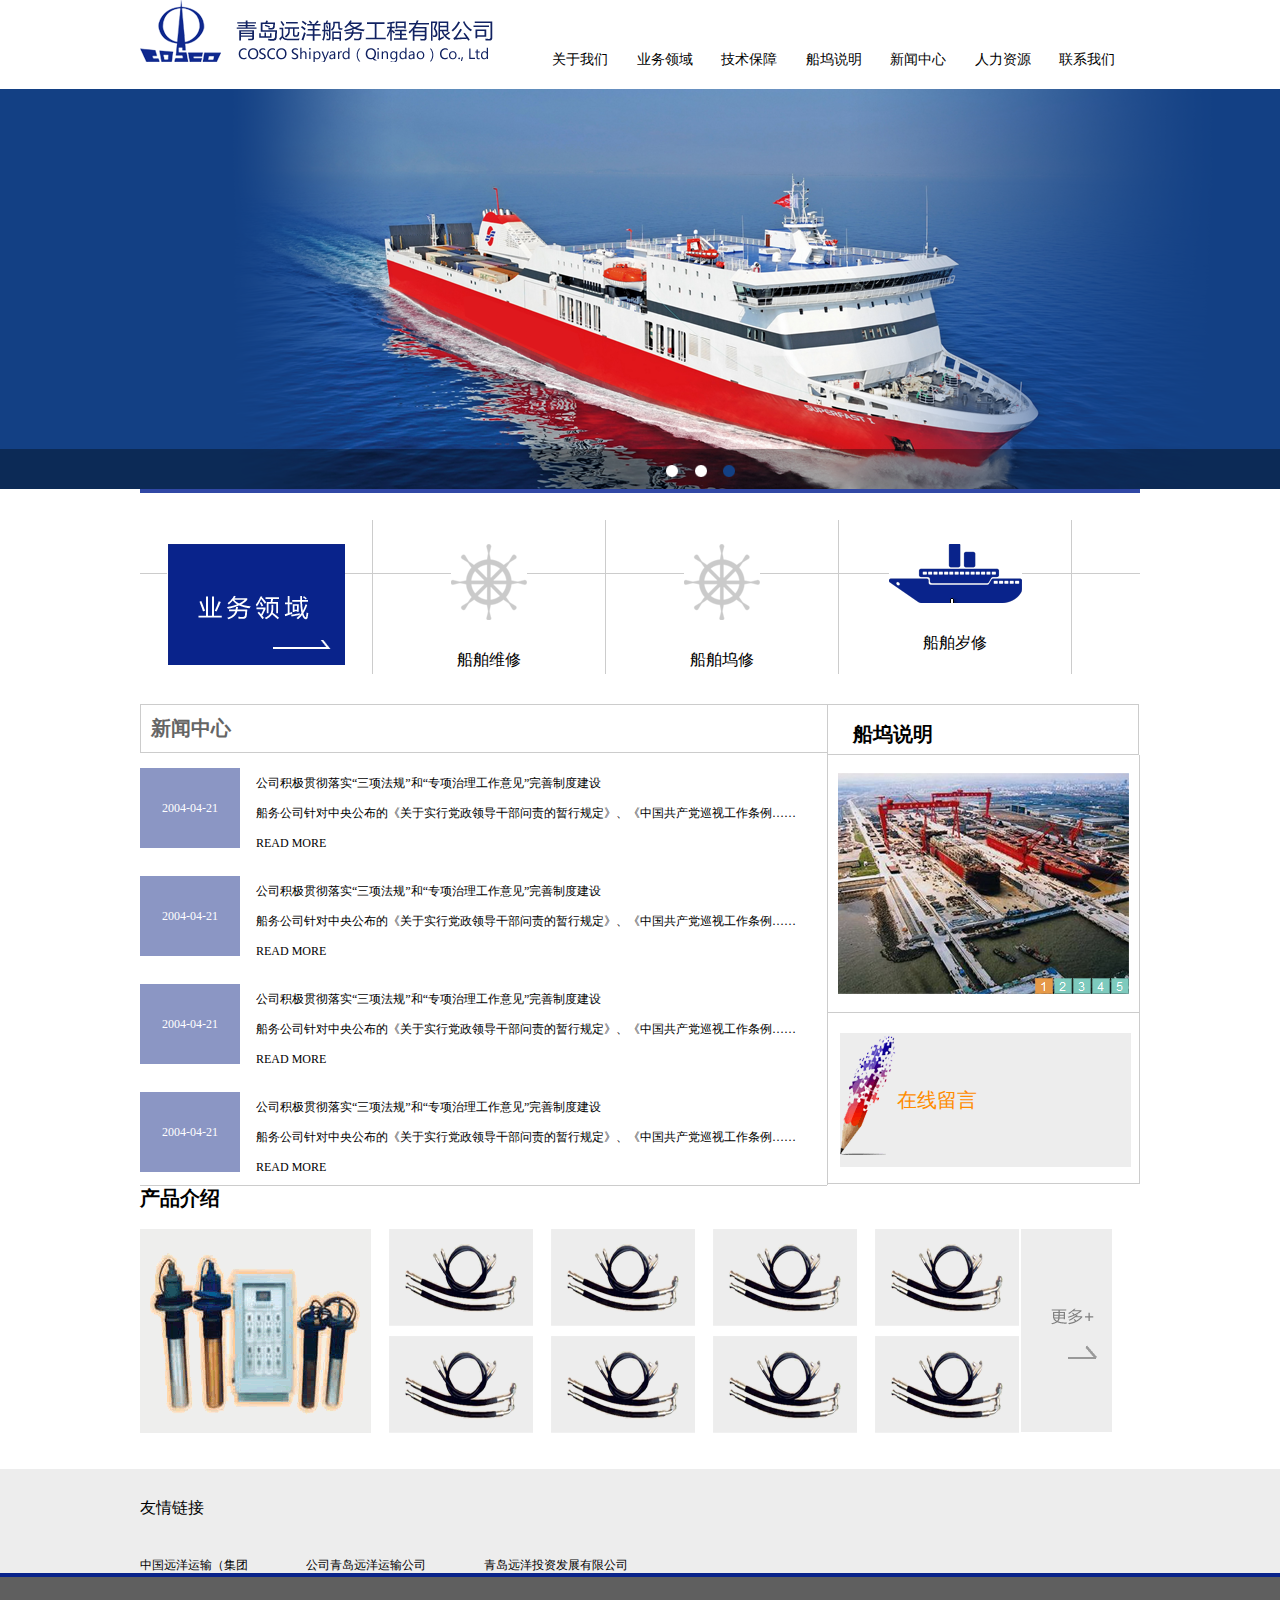
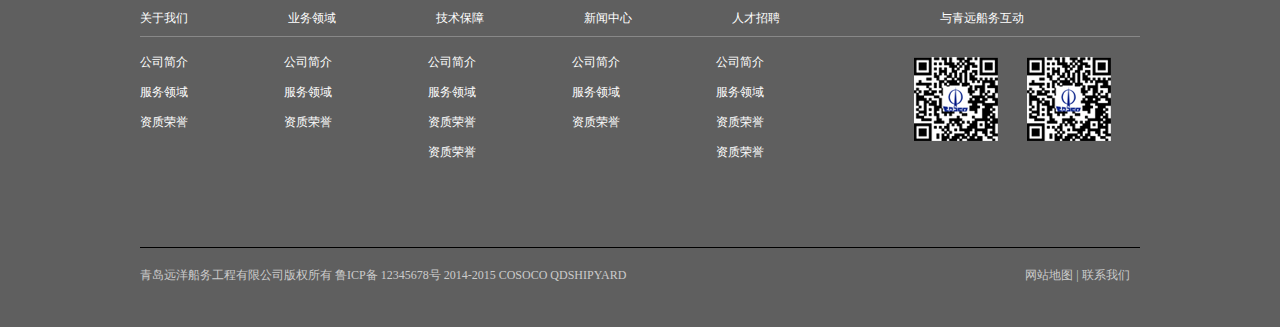
<file: index.html>
<!DOCTYPE html>
<html lang="en">
    <head>
        <meta charset="utf-8">
    </head>
    <link rel="stylesheet" href="css/gonggong.css">
    <link rel="stylesheet" href="css/style.css">
    <link rel="stylesheet" href="css/jsbz.css">
        <link rel="stylesheet" href="css/lxwm.css">
        <link rel="stylesheet" href="css/css.css">
        <link rel="stylesheet" type="text/css" href="css/rlzy.css">
    <body>                                
    	<div class="header clearfix gwidth">
    		<h1 class="fl"><a href=""><img src="imges/logo.png" alt=""></a></h1>
    		<p class="fr">
    			<a href="guanyu.html">关于我们 </a>
                <a href="xw.html">业务领域 </a>
                <a href="jsbz.html">技术保障 </a>
                <a href="chuanbo.html" >船坞说明 </a>
                <a href="xinwenzhongxin.html">新闻中心 </a>
                <a href="rlzy.html">人力资源 </a>
                <a href="lxwm.html">联系我们 </a>
    		</p>
    		
    	</div>
    	<div class="banner">
    		<img src="imges/banner.png" alt="">
    	</div>
    	<div class="connet gwidth">
    		<div class="top">
    			<ul class="clearfix">
    				<li class="fl"> <img src="imges/imga.gif"  alt=""></li>
    				<li class="fl"> <img src="imges/chuanbo.png" alt=""><p>船舶维修</p></li>
    				<li class="fl"> <img src="imges/chuanbo.png" alt=""><p>船舶坞修</p> </li>
    				<li class="fl"> <img src="imges/chuan.png" alt=""><p>船舶岁修</p></li>
    			</ul>
    		</div>
    		<div class="center clearfix">
    			<div class="left clearfix">
    			  <div class="lt clearfix">
    				<h4><a href="#">新闻中心</a></h4>
    				<p>更多</p>
    				</div>
    				<ul class="clearfix">
    					<li class="clearfix">
    						<span>2004-04-21</span>
    						<p><a href="#">公司积极贯彻落实“三项法规”和“专项治理工作意见”完善制度建设</a></p>
    						<p><a href="#">船务公司针对中央公布的《关于实行党政领导干部问责的暂行规定》、《中国共产党巡视工作条例……
</a></p>
    						<p><a href="#">READ MORE</a></p>
    					</li>
    					<li  class="clearfix">
    						<span>2004-04-21</span>
    						<p><a href="#">公司积极贯彻落实“三项法规”和“专项治理工作意见”完善制度建设</a></p>
    						<p><a href="#">船务公司针对中央公布的《关于实行党政领导干部问责的暂行规定》、《中国共产党巡视工作条例……
</a></p>
    						<p><a href="#">READ MORE</a></p>
    					</li>
    					<li  class="clearfix">
    						<span>2004-04-21</span>
    						<p><a href="#">公司积极贯彻落实“三项法规”和“专项治理工作意见”完善制度建设</a></p>
    						<p><a href="#">船务公司针对中央公布的《关于实行党政领导干部问责的暂行规定》、《中国共产党巡视工作条例……
</a></p>
    						<p><a href="#">READ MORE</a></p>
    					</li>
    					<li  class="clearfix l2">
    						<span>2004-04-21</span>
    						<p><a href="#">公司积极贯彻落实“三项法规”和“专项治理工作意见”完善制度建设</a></p>
    						<p><a href="#">船务公司针对中央公布的《关于实行党政领导干部问责的暂行规定》、《中国共产党巡视工作条例……
</a></p>
    						<p><a href="#">READ MORE</a></p>
    					</li>
    				</ul>
    			</div>
    			<div class="right1">
    				<h6>船坞说明</h6>
    				<p class="p1"><img src="imges/img.png" alt=""></p>
    				<div class="r1">
    					<div class="rr clearfix">
    					<p class="p3">在线留言</p>
    					<img src="imges/imgba.gif"alt="">
    					<p class="p2">Feedback</p>
    				</div>
    				</div>
    				
    			</div>
    		<div class="bottom clearfix">
    			<h5>产品介绍</h5>
    			<div class="img clearfix">
    				<img src="imges/img52.gif" alt="" class="aaa">
    				<div class="div clearfix">
    				<img src="imges/img3.png" class="bbb">
    				<img src="imges/img3.png" class="bbb">
    				<img src="imges/img3.png" class="bbb">
    				<img src="imges/img3.png" class="bbb">
    				<img src="imges/img3.png" class="bbb">
    				<img src="imges/img3.png" class="bbb">
    				<img src="imges/img3.png" class="bbb">
    				<img src="imges/img3.png" class="bbb">
    				</div>
    				<img src="imges/img4.gif"  alt="" class="a2">

    			</div>
    		</div>
    	</div>
    	</div>
    	<div class="cotb">
			<div class="cotb1 gwidth">
				<p><a href="#">友情链接</a></p>
			<span>中国远洋运输（集团</span>
				<span>公司青岛远洋运输公司</span>                  
				<span>青岛远洋投资发展有限公司</span>
			</div>
				
			</div>
    	<div class="footer ">
    		<div class="gwidth">
		<div class="nav1">
		<a href="#">关于我们</a>
		<a href="#">业务领域</a>
		<a href="#">技术保障</a>
		<a href="#">新闻中心</a>
		<a href="#">人才招聘</a>
		<a href="#">　　　　　与青远船务互动</a>

</div>
		<div class="bottom">
		<ul>
			<li>公司简介</li>
			<li>服务领域</li>
			<li>资质荣誉</li>
		</ul>
		<ul>
			<li>公司简介</li>
			<li>服务领域</li>
			<li>资质荣誉</li>
		</ul>
		<ul>
			<li>公司简介</li>
			<li>服务领域</li>
			<li>资质荣誉</li>
			<li>资质荣誉</li>

		</ul>
		<ul>
			<li>公司简介</li>
			<li>服务领域</li>
			<li>资质荣誉</li>
		</ul>
				<ul class="list">
					<li>公司简介</li>
					<li>服务领域</li>
					<li>资质荣誉</li>
					<li>资质荣誉</li>
		</ul>
		<img src="imges/erweima.png" alt="">
		<img src="imges/erweima.png" alt="">

</div>
		<h5>青岛远洋船务工程有限公司版权所有    鲁ICP备 12345678号    2014-2015 COSOCO QDSHIPYARD    　　　　　　　　　　　　　　　　　　　　　　　　　　　　　　　　　网站地图  |  联系我们</h5>
	</div>



    	</div>
    </body>
</html>
</file>
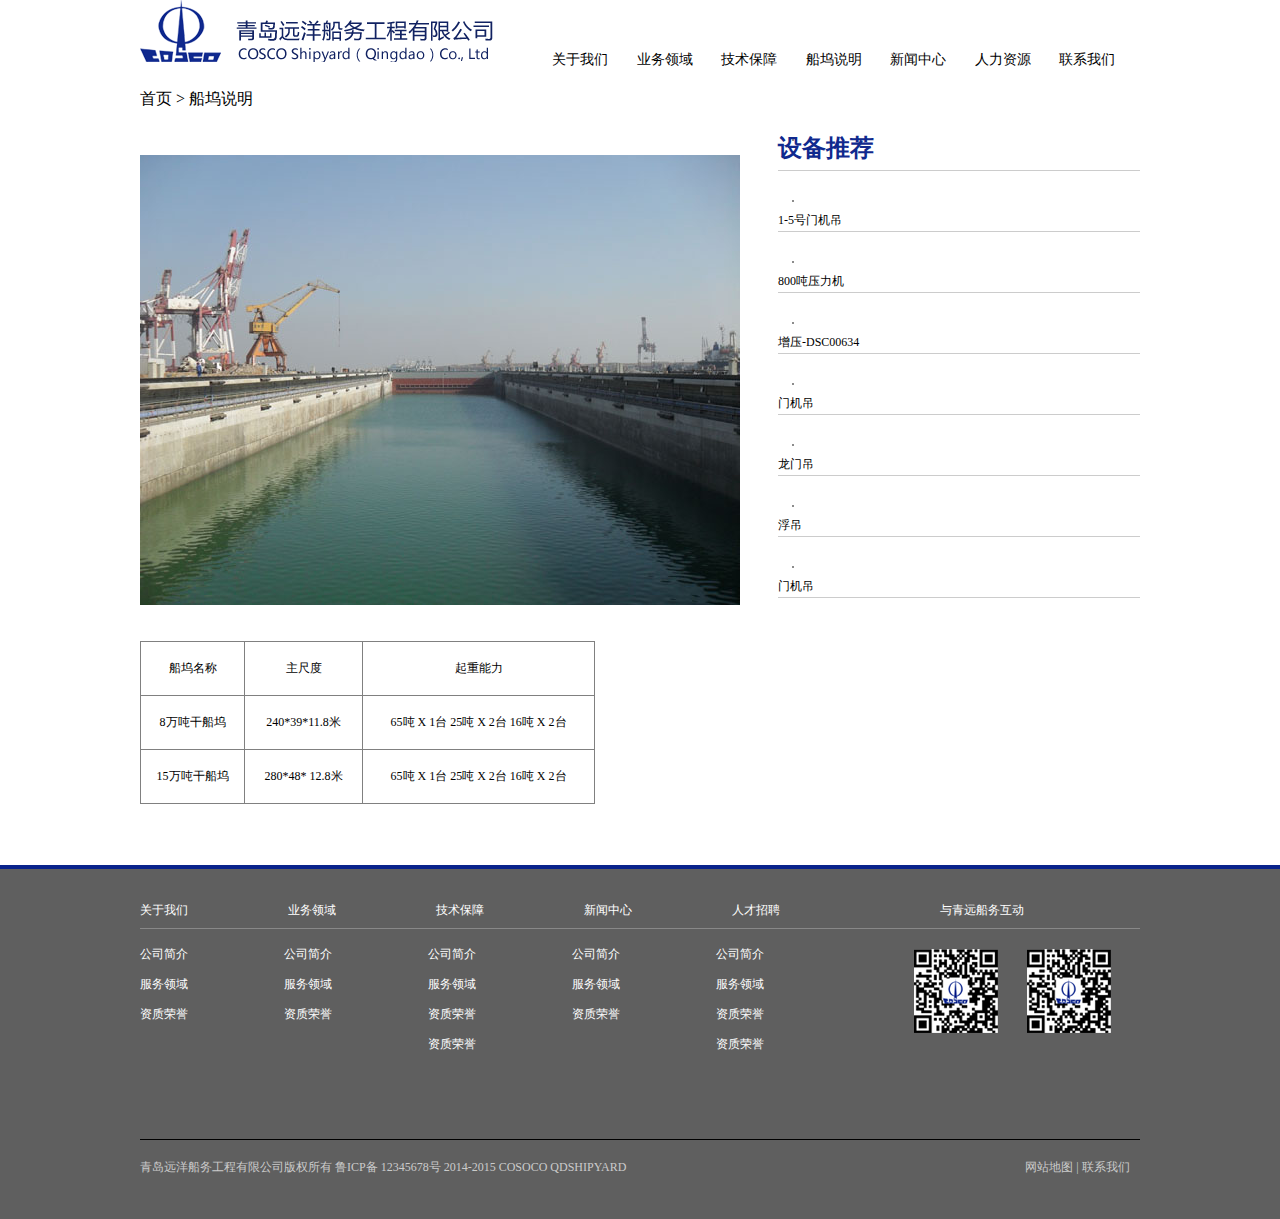
<file: chuanbo.html>
<!DOCTYPE html>
<html lang="en">
    <head>
        <meta charset="utf-8">
        <link rel="stylesheet" href="css/gonggong.css">
        <link rel="stylesheet" href="css/style2.css">
        <link rel="stylesheet" href="css/jsbz.css">
        <link rel="stylesheet" href="css/lxwm.css">
        <link rel="stylesheet" href="css/css.css">
        <link rel="stylesheet" type="text/css" href="css/rlzy.css">
    </head>
    <body>
    <div class="header clearfix gwidth">
    		<h1 class="fl"><a href=""><img src="imges/logo.png" alt=""></a></h1>
    		<p class="fr">
    			<a href="guanyu.html">关于我们 </a>
    		    <a href="xw.html">业务领域 </a>
    		    <a href="jsbz.html">技术保障 </a>
    			<a href="#" charset="a1">船坞说明 </a>
    			<a href="xinwenzhongxin.html">新闻中心 </a>
    			<a href="rlzy.html">人力资源 </a>
    			<a href="lxwm.html">联系我们 </a>
    		</p>
    	</div>
    		<div class="dqx gwidth">
    			首页 &gt 船坞说明
    		</div>
    		<div class="connet gwidth clearfix">
    			<div class="left">
    				<img src="imges/imgb.png"alt="">
    				<table width="455px" border="1px solid #ccc;" cellspacing="0">
  <tr>
    <td width="138" height="53" align="center" valign="middle"> 船坞名称 </td>
    <td width="138" align="center" valign="middle">主尺度 </td>
    <td width="315" align="center">起重能力</td>
  </tr>
  <tr>
    <td width="138" height="53" align="center" valign="middle">8万吨干船坞 </td>
    <td width="138" height="53" align="center" valign="middle"> 240*39*11.8米</td>
    <td width="138" height="53" align="center">65吨 X 1台    25吨 X 2台    16吨 X 2台</td>
  </tr>
  <tr>
    <td width="138" height="53" align="center">15万吨干船坞 </td>
    <td width="138" height="53" align="center"> 280*48* 12.8米</td>
    <td width="138" height="53" align="center">65吨 X 1台    25吨 X 2台    16吨 X 2台</td>
  </tr>
</table>
    			</div>
                <div class="right ">
                    <ul>
                    <li><h3>设备推荐</h3></li>
                        <li><span>1-5号门机吊</span></li>
                        <li><span>800吨压力机</span></li>
                        <li><span>增压-DSC00634</span></li>
                        <li><span>门机吊</span></li>
                        <li><span>龙门吊</span></li>
                        <li><span>浮吊</span></li>
                        <li><span>门机吊</span></li>
                    </ul>
                </div>
    		</div>
            <div class="footer ">
            <div class="gwidth">
        <div class="nav1">
        <a href="#">关于我们</a>
        <a href="#">业务领域</a>
        <a href="#">技术保障</a>
        <a href="#">新闻中心</a>
        <a href="#">人才招聘</a>
        <a href="#">　　　　　与青远船务互动</a>

</div>
        <div class="bottom">
        <ul>
            <li>公司简介</li>
            <li>服务领域</li>
            <li>资质荣誉</li>
        </ul>
        <ul>
            <li>公司简介</li>
            <li>服务领域</li>
            <li>资质荣誉</li>
        </ul>
        <ul>
            <li>公司简介</li>
            <li>服务领域</li>
            <li>资质荣誉</li>
            <li>资质荣誉</li>

        </ul>
        <ul>
            <li>公司简介</li>
            <li>服务领域</li>
            <li>资质荣誉</li>
        </ul>
                <ul class="list">
                    <li>公司简介</li>
                    <li>服务领域</li>
                    <li>资质荣誉</li>
                    <li>资质荣誉</li>
        </ul>
        <img src="imges/erweima.png" alt="">
        <img src="imges/erweima.png" alt="">

</div>
        <h5>青岛远洋船务工程有限公司版权所有    鲁ICP备 12345678号    2014-2015 COSOCO QDSHIPYARD    　　　　　　　　　　　　　　　　　　　　　　　　　　　　　　　　　网站地图  |  联系我们</h5>
    </div>



        </div>
    </body>
</html>
</file>
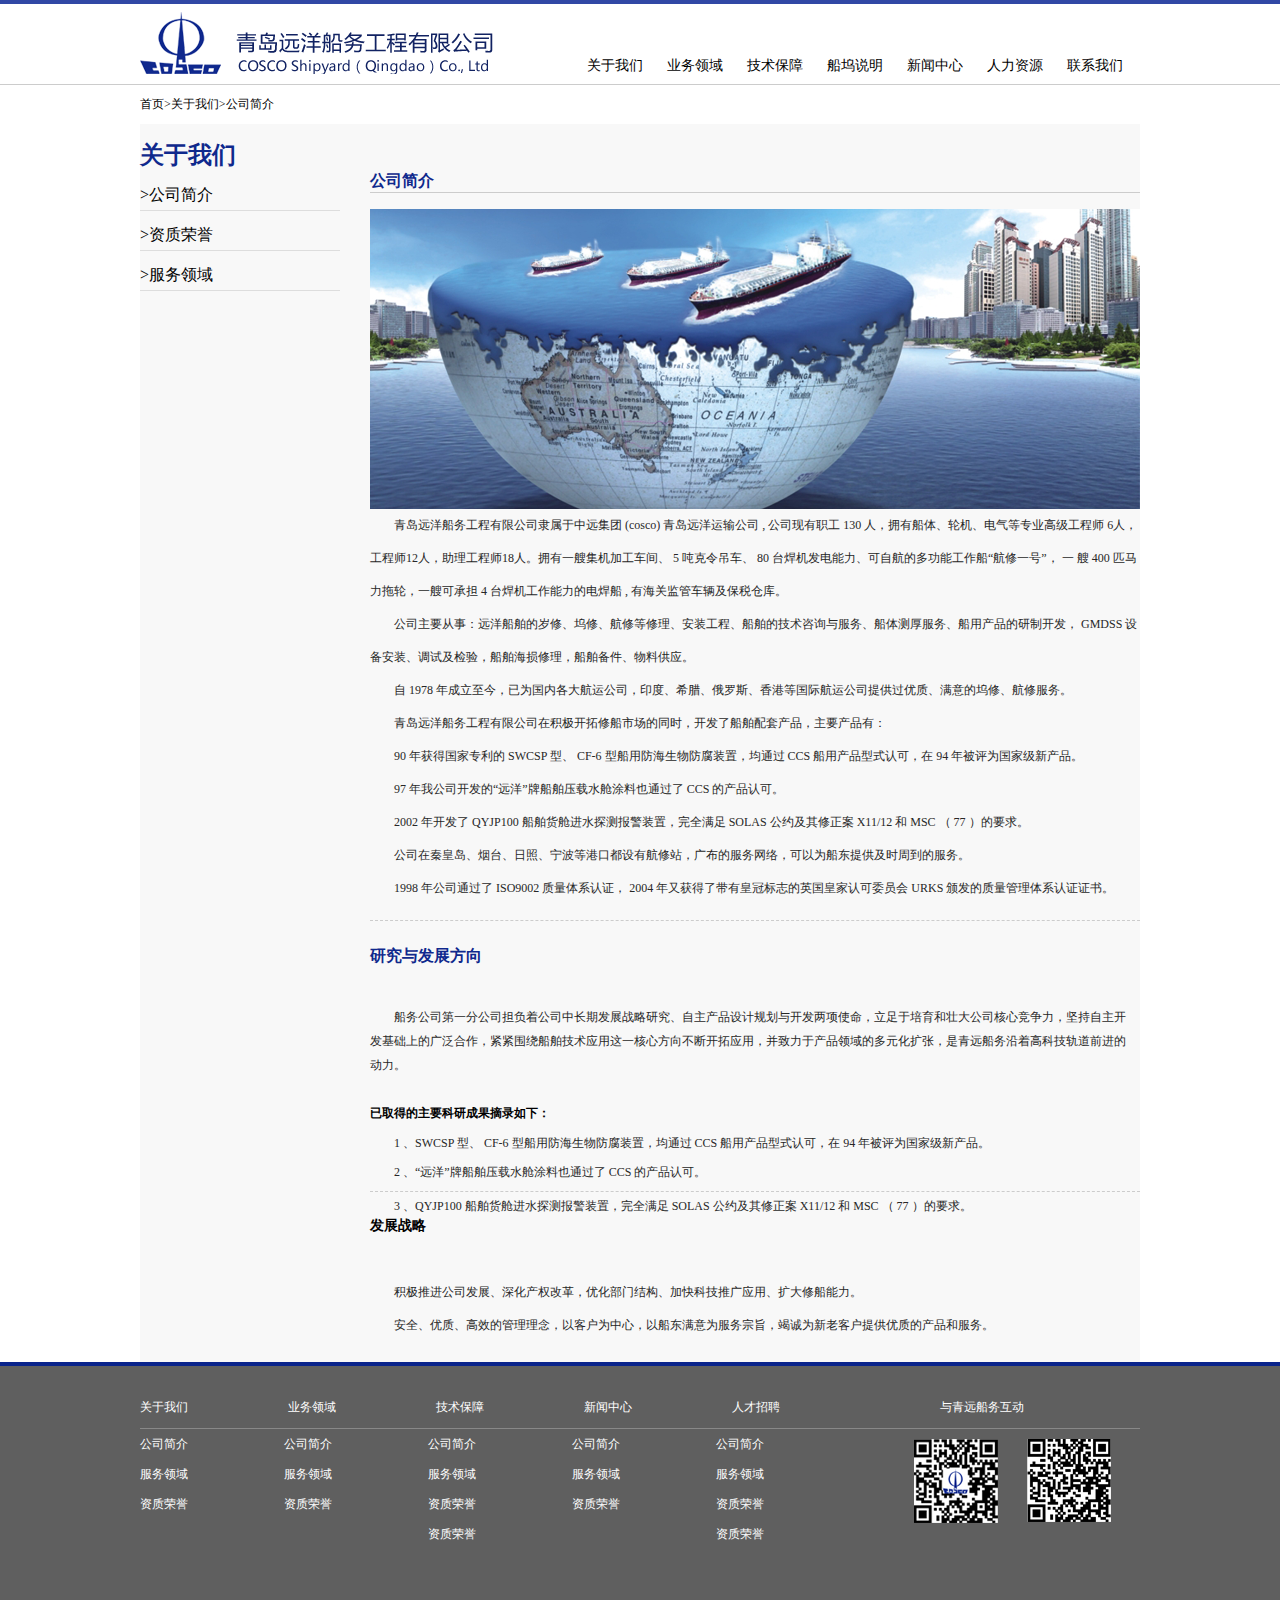
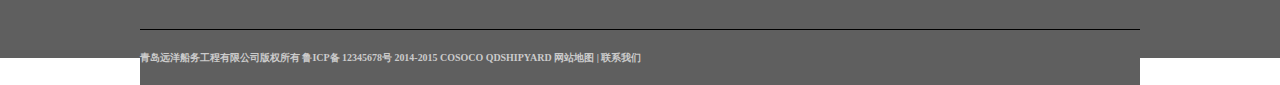
<file: guanyu.html>
<!DOCTYPE html>
<html lang="en">
<head>
<meta charset="UTF-8">
<title>远洋航务</title>
<link rel="stylesheet" type="text/css" href="css/style1.css">
<link rel="stylesheet" type="text/css" href="css/gongong.css">
</head>

<body>
<!--头部-->
<div class="header clearfix">
  <div class="head gWidth clearfix">
    <h1> <a href="#"><img src="imges/logo.png" alt="远洋航务"></a> </h1>
    <ul>
      <li><a href="guanyu.html"><span>关于我们</span></a></li>
      <li><a href="xw.html"><span>业务领域</span></a></li>
      <li><a href="jsbz.html"><span>技术保障</span></a></li>
      <li><a href="chuanbo.html"><span>船坞说明</span></a></li>
      <li><a href="xinwenzhongxin.html"><span>新闻中心</span></a></li>
      <li><a href="rlzy.html"><span>人力资源</span></a></li>
      <li><a href="lxwm.html"><span>联系我们</span></a></li>
    </ul>
  </div>
</div>
<div class="act gWidth">
  <p>首页&gt;关于我们&gt;公司简介</p>
</div>
<div class="content gWidth clearfix">
  <div class="cnt_left">
    <h6><a href="">关于我们</a></h6>
    <ul>
      <li><a href=""><span>&gt;公司简介</span></a></li>
      <li><a href=""><span>&gt;资质荣誉</span></a></li>
      <li><a href=""><span>&gt;服务领域</span></a></li>
    </ul>
  </div>
  <div class="cnt_right">
    <h5><span>公司简介</span></h5>
    <img src="imges/imgA1.png" alt="">
    <p>青岛远洋船务工程有限公司隶属于中远集团 (cosco) 青岛远洋运输公司 , 公司现有职工 130 人，拥有船体、轮机、电气等专业高级工程师
      6人，工程师12人，助理工程师18人。拥有一艘集机加工车间、 5 吨克令吊车、 80 台焊机发电能力、可自航的多功能工作船“航修一号”， 一
      艘 400 匹马力拖轮，一艘可承担 4 台焊机工作能力的电焊船 , 有海关监管车辆及保税仓库。</p>
    <p>公司主要从事：远洋船舶的岁修、坞修、航修等修理、安装工程、船舶的技术咨询与服务、船体测厚服务、船用产品的研制开发， GMDSS
      设备安装、调试及检验，船舶海损修理，船舶备件、物料供应。 </p>
    <p>自 1978 年成立至今，已为国内各大航运公司，印度、希腊、俄罗斯、香港等国际航运公司提供过优质、满意的坞修、航修服务。</p>
    <p>青岛远洋船务工程有限公司在积极开拓修船市场的同时，开发了船舶配套产品，主要产品有：</p>
    <p>90 年获得国家专利的 SWCSP 型、 CF-6 型船用防海生物防腐装置，均通过 CCS 船用产品型式认可，在 94 年被评为国家级新产品。</p>
    <p>97 年我公司开发的“远洋”牌船舶压载水舱涂料也通过了 CCS 的产品认可。</p>
    <p> 2002 年开发了 QYJP100 船舶货舱进水探测报警装置，完全满足 SOLAS 公约及其修正案 X11/12 和 MSC （ 77 ）的要求。</p>
    <p>公司在秦皇岛、烟台、日照、宁波等港口都设有航修站，广布的服务网络，可以为船东提供及时周到的服务。</p>
    <p>1998 年公司通过了 ISO9002 质量体系认证， 2004 年又获得了带有皇冠标志的英国皇家认可委员会 URKS 颁发的质量管理体系认证证书。 </p>
    <div class="border1">
      <h6><span>研究与发展方向</span></h6>
      <p> 船务公司第一分公司担负着公司中长期发展战略研究、自主产品设计规划与开发两项使命，立足于培育和壮大公司核心竞争力，坚持自主开
        发基础上的广泛合作，紧紧围绕船舶技术应用这一核心方向不断开拓应用，并致力于产品领域的多元化扩张，是青远船务沿着高科技轨道前进的
        动力。</p>
      <em>已取得的主要科研成果摘录如下： </em>
      <p>1 、SWCSP 型、 CF-6 型船用防海生物防腐装置，均通过 CCS 船用产品型式认可，在 94 年被评为国家级新产品。</p>
      <p class="line32">2 、“远洋”牌船舶压载水舱涂料也通过了 CCS 的产品认可。</p>
      <p class="line32">3 、QYJP100 船舶货舱进水探测报警装置，完全满足 SOLAS 公约及其修正案 X11/12 和 MSC （ 77 ）的要求。 </p>
    </div>
    <div class="bottom">
      <h6>发展战略</h6>
      <p class="line34">积极推进公司发展、深化产权改革，优化部门结构、加快科技推广应用、扩大修船能力。</p>
      <p class="line34">安全、优质、高效的管理理念，以客户为中心，以船东满意为服务宗旨，竭诚为新老客户提供优质的产品和服务。</p>
    </div>
  </div>
</div>
</div>

<!--底部-->
<div class="foooter">
<div class="footer gWidth">
<div class="foot"> <a href="#">关于我们</a> <a href="#">业务领域</a> <a href="#">技术保障</a> <a href="#">新闻中心</a> <a href="#">人才招聘</a> <a href="#">　　　　　与青远船务互动</a> </div>
<div class="bottom">
  <ul>
    <li>公司简介</li>
    <li>服务领域</li>
    <li>资质荣誉</li>
  </ul>
  <ul>
    <li>公司简介</li>
    <li>服务领域</li>
    <li>资质荣誉</li>
  </ul>
  <ul>
    <li>公司简介</li>
    <li>服务领域</li>
    <li>资质荣誉</li>
    <li>资质荣誉</li>
  </ul>
  <ul>
    <li>公司简介</li>
    <li>服务领域</li>
    <li>资质荣誉</li>
  </ul>
  <ul class="list">
    <li>公司简介</li>
    <li>服务领域</li>
    <li>资质荣誉</li>
    <li>资质荣誉</li>
  </ul>
  <img src="imges/erwei.png" alt=""> <img src="imges/erwei1.png" alt="">

</div>
<div class="dib"><h5 class="gWidth">青岛远洋船务工程有限公司版权所有    鲁ICP备 12345678号    2014-2015 COSOCO QDSHIPYARD   网站地图  |  联系我们</h5></div>
</body>
</html>
</file>
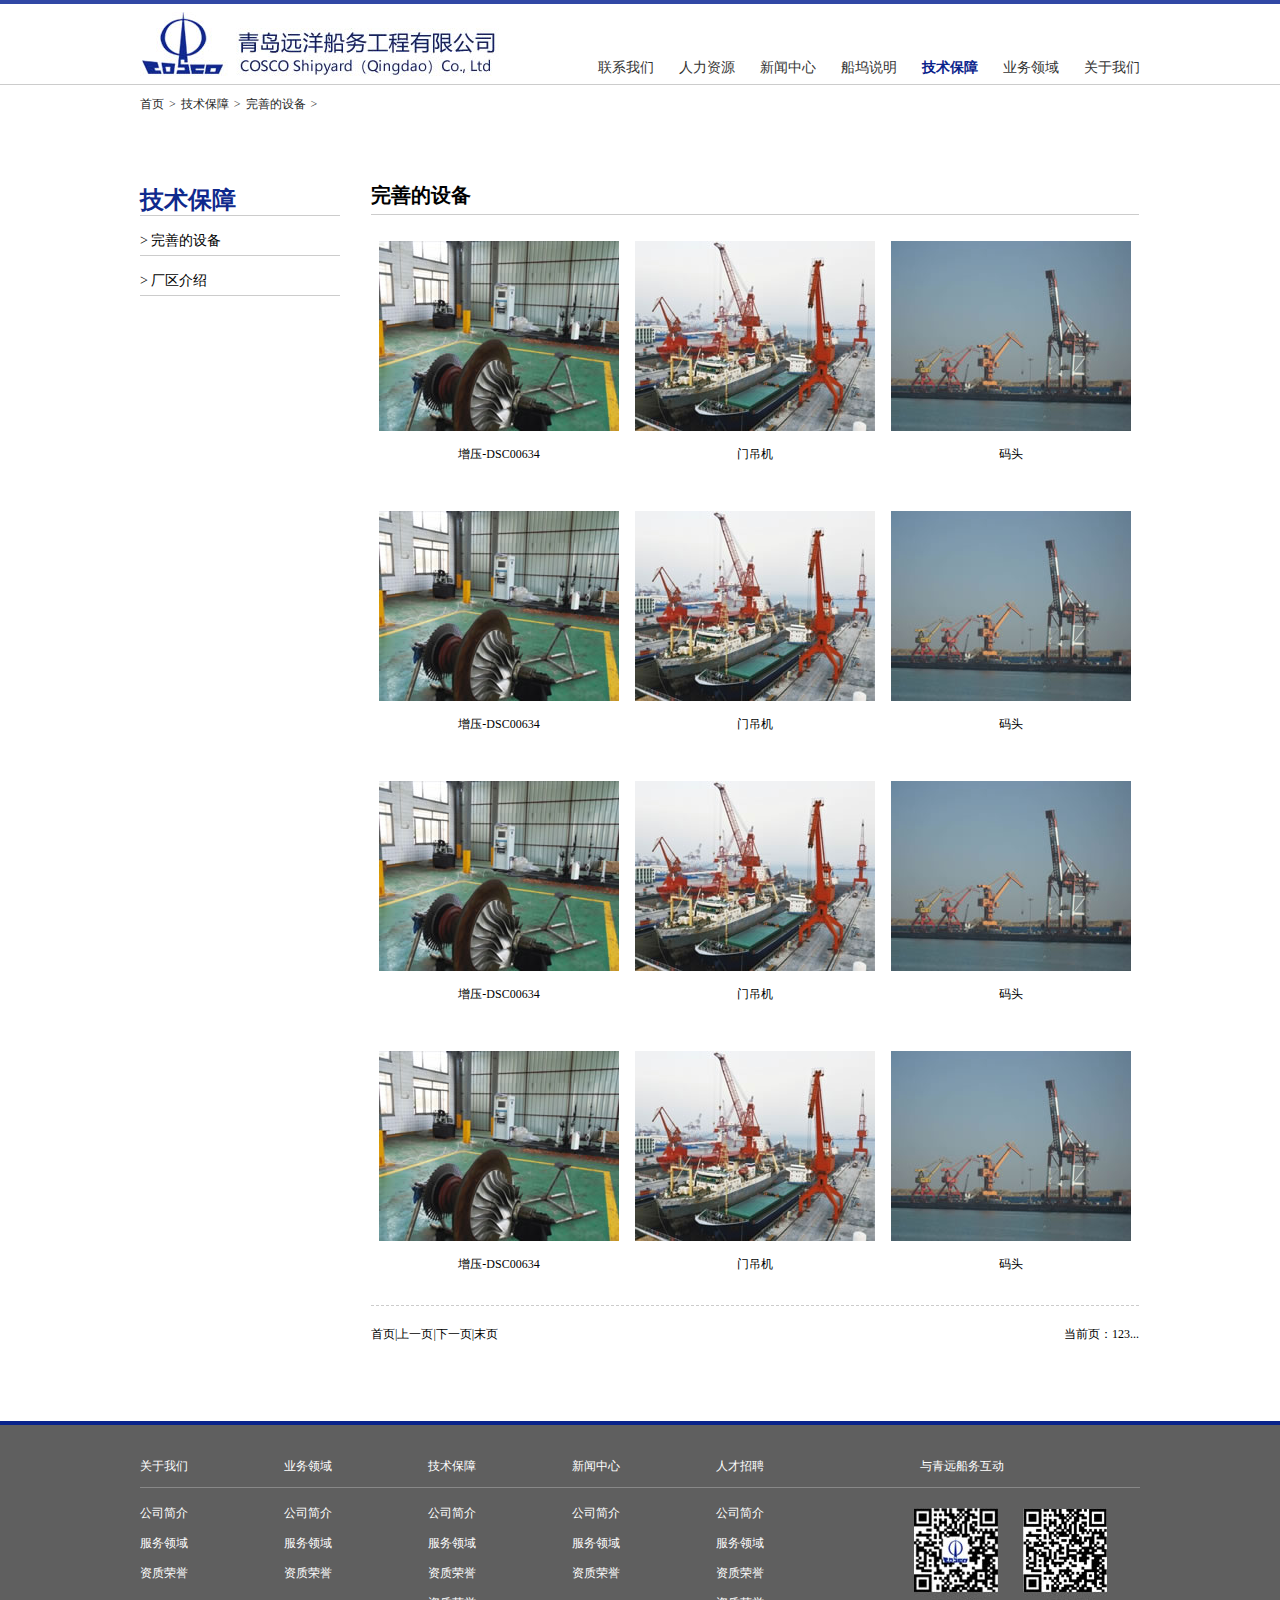
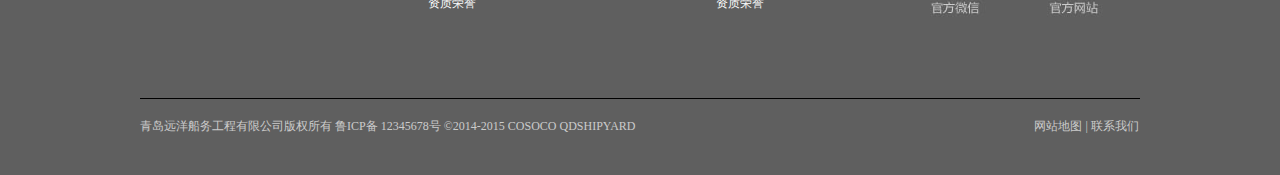
<file: jsbz.html>
<!DOCTYPE html>
<html lang="en">
<head>
	<meta charset="UTF-8">
	<title>技术保障</title>
	<link rel="stylesheet" type="text/css" href="css/css.css">
	<link rel="stylesheet" type="text/css" href="css/jsbz.css">
</head>
<body>

	<!--top-->
	<div class="top">

		<div class="gWidth">
		<img src="imges/logo.jpg" alt="">
		<a href="#">关于我们 </a>
    		    <a href="xw.html">业务领域 </a>
    		    <a href="jsbz.html" class="lan">技术保障 </a>
    			<a href="chuanbo.html">船坞说明 </a>
    			<a href="xinwenzhongxin.html">新闻中心 </a>
    			<a href="rlzy.html">人力资源 </a>
    			<a href="lxwm.html" >联系我们 </a>
		</div>
	</div>
	<div class="middle1 gWidth">
	<a href="index.html">首页</a><span>&gt;</span>
	<a href="#">技术保障</a><span>&gt;</span>
	<a href="#">完善的设备</a><span>&gt;</span>
	</div>
<!--内容-->
	<div class="neirong">
		<div class="gWidth">
			<div class="left">
				<ul>
					<li><h4>技术保障</h4></li>
					<li>&gt; 完善的设备</li>
					<li>&gt; 厂区介绍</li>
				</ul>
			</div>



			<div class="right">
				<h4>完善的设备</h4>
				<ul>
					<li>
						<img src="imges/jsbz1.jpg" alt="">
						<p>增压-DSC00634</p>
					</li>
					<li>
						<img src="imges/jsbz2.jpg" alt="">
						<p>门吊机</p></li>
						<li>
						<img src="imges/jsbz3.jpg" alt="">
						<p>码头</p>
					</li>
						<li>
						<img src="imges/jsbz1.jpg" alt="">
						<p>增压-DSC00634</p>
					</li>
					<li>
						<img src="imges/jsbz2.jpg" alt="">
						<p>门吊机</p></li>
						<li>
						<img src="imges/jsbz3.jpg" alt="">
						<p>码头</p>
					</li>	
		<li>
						<img src="imges/jsbz1.jpg" alt="">
						<p>增压-DSC00634</p>
					</li>
					<li>
						<img src="imges/jsbz2.jpg" alt="">
						<p>门吊机</p></li>
						<li>
						<img src="imges/jsbz3.jpg" alt="">
						<p>码头</p>
					</li>
		<li>
						<img src="imges/jsbz1.jpg" alt="">
						<p>增压-DSC00634</p>
					</li>
					<li>
						<img src="imges/jsbz2.jpg" alt="">
						<p>门吊机</p></li>
						<li>
						<img src="imges/jsbz3.jpg" alt="">
						<p>码头</p>
					</li>




				</ul>
				<div class="fenye">
			<a href="#"> 首页 </a><span>| </span>
			<a href="#"> 上一页 </a><span>| </span>
			<a href="#"> 下一页 </a><span>| </span>
			<a href="#"> 末页 </a>
			<p>当前页：123...</p>
</div>
			</div>



		</div>

	</div>

<div class="footer">
	<div class="gWidth">
		<div class="nav1">
		<a href="#">关于我们</a>
		<a href="#">业务领域</a>
		<a href="#">技术保障</a>
		<a href="#">新闻中心</a>
		<a href="#">人才招聘</a>
		<a href="#">　　　　　与青远船务互动</a>

</div>
		<div class="bottom">
		<ul>
			<li>公司简介</li>
			<li>服务领域</li>
			<li>资质荣誉</li>
		</ul>
		<ul>
			<li>公司简介</li>
			<li>服务领域</li>
			<li>资质荣誉</li>
		</ul>
		<ul>
			<li>公司简介</li>
			<li>服务领域</li>
			<li>资质荣誉</li>
			<li>资质荣誉</li>

		</ul>
		<ul>
			<li>公司简介</li>
			<li>服务领域</li>
			<li>资质荣誉</li>
		</ul>
				<ul class="list">
			<li>公司简介</li>
			<li>服务领域</li>
			<li>资质荣誉</li>
			<li>资质荣誉</li>

		</ul>
		<img src="imges/erweima.jpg" alt="">
		<img src="imges/erweima1.jpg" alt="">

</div>
		<h5>青岛远洋船务工程有限公司版权所有    鲁ICP备 12345678号    ©2014-2015 COSOCO QDSHIPYARD    　　　　　　　　　　　　　　　　　　　　　　　　　　　　　　　　　网站地图  |  联系我们</h5>
	</div>



</div>
	
</body>
</html>
</file>
<file: css/gonggong.css>
/* 
* @Author: DELL
* @Date:   2018-03-27 15:02:50
* @Last Modified by:   DELL
* @Last Modified time: 2018-03-28 20:39:40
*/
@charset "utf-8";
body,ul,ol,h1,h2,h3,h4,h5,h6,p,input,select,textarea,dl,dd{margin: 0;padding: 0;}
ul,ol{list-style: none;}
table { 
 border-collapse:collapse; 
 border-spacing:0; 
} 
th,td { 
 padding: 0; 
}
input,select,textarea{background-color: transparent; border: none; outline: none;}
textarea{resize: none;}
img{border: none; vertical-align: top;}
a{text-decoration: none;}

.clearfix:after,.clearfix:before{content: "";display: table;}
.clearfix:after{clear: both;}
.clearfix{*zoom:1;}
.gwidth{

	width:1000px;
	margin-left: auto;
	margin-right: auto;
}
.left img{

	margin-top: 45px;
}
</file>
<file: css/style.css>
/* 
* @Author: DELL
* @Date:   2018-03-28 10:32:55
* @Last Modified by:   DELL
* @Last Modified time: 2018-03-28 16:34:42
*/
@charset"utf-8"
.fl{

	float: left;
}
.fr{

	float: right;
}
.header p a{

	color:#000;
	font-size: 14px;
	margin-right: 25px;
}
.header p{
		margin-top: 50px;
}
.header h1{

	float: left;
}
.header{

	margin-bottom: 20px;
}
.top ul{

	margin-top: 27px;
}
.top li{

	width: 232px;
	height: 154px;
	border-right: 1px solid #ccc;
	float: left;
	text-align: center;
}
.top img{

	margin-top: 24px;
}
.top p{

	margin-top: 30px;
}
.connet .center .left{

		width: 687px;
		height: 481px;
		border-right: 1px solid #ccc;
		margin-top: 30px;
		float: left;
}
.left .lt{

	height: 47px;
	border: 1px solid #ccc;
	line-height: 47px;
	border-right: 0;
	margin-bottom: 15px;
}
.left .lt h4{

	float: left;
}
.left .lt h4 a{

	font-size: 20px;
	color: #656565;
	margin-left: 10px;
}
.left .lt p{

	float: right;
	color:#09238B;
	margin-right: 10px; 
}
.left ul li span{

	display: inline-block;
	width: 100px;
	height: 80px;
	line-height: 80px;
	background: #8B96C4;
	text-align: center;
	color: #fff;
	float: left;

  margin-right: 16px;
}
.left ul li{
	width: 658px;
	height: 80px;
	margin-bottom: 28px;
}
.left ul{

	height:417px;
	border-bottom: 1px solid #ccc;
}
.left ul .l2{

	margin-bottom: -10px;
}
.left ul li p{
line-height:30px;
font-size: 12px;
}
.left ul li p a{

	color: #000;
}
.right1{

	float: left;
	width: 311px;
	margin-top: 30px;
}
.right1 h6{

	width: 285px;
	height: 17px;
	border:1px solid #ccc;
	border-left: 0;
	font-size: 20px;
	padding: 16px 0;
	padding-left: 25px;
}
.right1 .p1{

		width: 311px;
		height: 221px;
		border:1px solid #ccc;
		text-align: center;
		border-left: 0;
		padding: 18px 0;
		border-top: 0;
}
.rr{

	width: 291px;
	height: 134px;
	background-color: #EDEDED;
	margin-left: 12px;
}
.rr .p3{

	text-align: center;
	line-height: 134px;
	display: inline-block;
	font-size: 20px;
	color:#FF8C00;
}
.rr img{

	float: left;
}
.rr .p2{

	float: right;
	margin-top: 88px;
	color: #7B88BC;
}
.r1{
	width: 311px;
	height: 150px;
	border:1px solid #ccc;
	border-left: 0;
	border-top: 0;
	padding-top: 20px;
}
.bottom h5{

	margin-bottom: 17px;
	margin-top: 32px;
	font-size: 20px;
	width: 93px;
}
.bottom .img{

	width: 990px;
	height: 240px;
}

.bottom img{
    margin-right: 18px;
}
.bottom .div{

	width: 656px;
	margin-right: -34px;
}
.div img{
	float: left;
	margin-bottom: 10px;
}
.div{
	float:left;
}
.img{
	width: 1000px;
}
.img .a2{
	float: right;
}
.img .aaa{
	float: left;
}
.cotb{

	height: 104px;
	width: 100%;
	background: #EDEDED;
}



















.footer{

	border-top: 4px solid #09238B;
	height: 350px;
	background-color: #5F5F5F;
}
.footer .nav1{

	border-bottom: 1px solid #888888;
	margin-bottom: 10px;

}
.footer .bottom{
	height: 200px;

}

.footer a{
	font-size: 12px;
	color: #FFFFFF;
	margin-right: 96px;
	margin-top: 20px;
	line-height: 42px;
	display: inline-block;

}
.footer ul{
	font-size: 12px;
	color: #FFFFFF;
	line-height: 30px;
	float: left;
	margin-right: 96px;
}
.footer .list{
	margin-right:150px;
}
.footer .bottom img{
	margin-right: 25px;
	margin-top: 10px;
}
.footer h5{
	font-size: 12px;
	font-weight: normal;
	color: #CBCBCB;
	border-top: 1px solid #000000;
	line-height: 55px;

}
.cotb1 p {
		padding-top: 29px;
		padding-bottom: 19px;
}
.cotb1 p a{

	font-size: 16px;
	color: #000;
}
.cotb1 span{

	font-size: 12px;
	margin-right: 54px;
}
</file>
<file: css/jsbz.css>
@charset "utf-8";
.top{

	height: 80px;
	border-bottom: #CCCCCC 1px solid;
	border-top: 4px solid #3148A5;
}
.top .lan{
	color: #09238B;
	font-weight: bold;
}
.top a{

	font-size: 14px;
	color: #333333;
	float: right;
	margin-top: 55px;
	margin-left: 25px;
}

.middle1 a, .middle1 span{
	font-size: 12px;
	color: #272727;
	line-height: 39px;

}
.middle1 span{
	margin:0 5px;
}
.neirong{
	height: 1245px;
	background-color:#FFFFFF;
	
}
.neirong .gWidth{
	margin-top: 36px;
}
.neirong .left{

	width: 200px;
	float: left;
}

.neirong .left li{
	font-size: 14px;
	color: #000000;
	border-bottom: #CCCCCC 1px solid;
	line-height: 29px;
	margin-top: 10px;
}
.neirong .left h4{
	font-size: 24px;
	color: #0F298D;
} 
.neirong .right{
	margin-left: 31px;
	width: 768px;
	float: left;
}
.neirong .right h4{

	font-size: 20px;
	color: #000000;
	width: 768px;
	border-bottom:  #CCCCCC 1px solid;
	line-height: 38px;
}
.neirong .right li{
	margin-top: 18px;
	border:8px solid #FFFFFF;
	width: 240px;
	float: left;
}
.neirong .right ul{
	height: 1090px;
	border-bottom:1px dashed #cccccc; 
}
.neirong .right ul p{
	width: 240px;
	font-size:12px;
	line-height:46px;
	text-align: center;
}
.neirong .right li:hover{

	border: 8px solid #10298E;
	color: #fff;
	background-color: #10298E;
}
.neirong .fenye a,span{
	display: inline-block;
	font-size: 12px;
	color: #000000;
	line-height: 55px;
	height: 55px;

}
.fenye{
	margin-top: 1px;
	

}
.fenye p{
	float: right;
	font-size:12px;
	line-height: 55px; 
}


.footer{

	border-top: 4px solid #09238B;
	height: 350px;
	background-color: #5F5F5F;
}
.footer .nav1{

	border-bottom: 1px solid #888888;
	margin-bottom: 10px;

}
.footer .bottom{
	height: 200px;

}

.footer a{
	font-size: 12px;
	color: #FFFFFF;
	margin-right: 96px;
	margin-top: 20px;
	line-height: 42px;
	display: inline-block;

}
.footer ul{
	font-size: 12px;
	color: #FFFFFF;
	line-height: 30px;
	float: left;
	margin-right: 96px;
}
.footer .list{
	margin-right:150px;
}
.footer .bottom img{
	margin-right: 25px;
	margin-top: 10px;
}
.footer h5{
	font-size: 12px;
	font-weight: normal;
	color: #CBCBCB;
	border-top: 1px solid #000000;
	line-height: 55px;

}
</file>
<file: css/lxwm.css>
@charset "utf-8";
.top{

	height: 80px;
	border-bottom: #CCCCCC 1px solid;
	border-top: 4px solid #3148A5;
}
.top .lan{
	color: #09238B;
	font-weight: bold;
}
.top .gWidth a{

	font-size: 14px;
	color: #333333;
	float: right;
	margin-top: 55px;
	margin-left: 25px;
}
.act{
	height: 39px;
	line-height: 39px;
	font-size: 12px;
}
.act p{
	line-height: 39px;
}
.neirong{
	height: 952px;
	background-color:#FFFFFF;

}
.neirong .gWidth{
	margin-top: 36px;
}
.neirong .left{

	width: 200px;
	float: left;
}
.neirong .left li{
	font-size: 14px;
	color: #000000;
	border-bottom: #CCCCCC 1px solid;
	line-height: 29px;
	margin-top: 10px;
}
.neirong .left h4{
	font-size: 24px;
	color: #0F298D;
} 
.neirong .right{
	margin-left: 31px;
	width: 768px;
	float: left;
}
.neirong .right h4{

	font-size: 20px;
	color: #000000;
	width: 768px;
	border-bottom:  #CCCCCC 1px solid;
	line-height: 38px;
}
.neirong .right li{
	margin-top: 18px;
	border:8px solid #FFFFFF;
	width: 240px;
	float: left;
}
.neirong img{

	margin-top: 18px;
}
.neirong .right strong{
	font-size: 14px;
	color: #272727;
}
.neirong .right p{
	width: 506px;
		color: #272727;
		font-size: 12px;
		line-height: 30px;
		margin-left: 10px;
		margin-top: 27px;
		display: inline-block;
		background: url(../img/lxwm2.jpg) no-repeat 323px center;
}
.neirong em{
	font-style: normal;
	font-size: 18px;
	color: #112161;
	font-family: "微软雅黑";
	float: right;
	margin-top: 91px;

}

.footer{

	border-top: 4px solid #09238B;
	height: 350px;
	background-color: #5F5F5F;
}
.footer .nav1{
	height: 59px;
	border-bottom: 1px solid #888888;
	margin-bottom: 10px;

}
.footer .bottom{
	height: 200px;

}

.footer .nav1 a{
	font-size: 12px;
	color: #FFFFFF;
	margin-right: 96px;
	margin-top: 20px;
	line-height: 42px;
	display: inline-block;

}
.footer ul{
	font-size: 12px;
	color: #FFFFFF;
	line-height: 30px;
	float: left;
	margin-right: 96px;
}
.footer .list{
	margin-right:150px;
}
.footer .bottom img{
	margin-right: 25px;
	margin-top: 10px;
}
.footer  h5{
	font-size: 12px;
	font-weight: normal;
	color: #CBCBCB;
	border-top: 1px solid #000000;
	line-height: 55px;

}
</file>
<file: css/css.css>
@charset "utf-8";
	*{		margin:0px;
	  		padding:0px;
	  		list-style: none;
	  		text-decoration: none;
	  }
.clearfix:after,.clearfix:before{content: "";display: table;}
.clearfix:after{clear: both;}
.clearfix{*zoom:1;}
.container{width:1920px;}
.main,.center{width: 1000px;
	 	margin: 0 auto;
	 	font-size: 0px;
	 }
.gWidth{
	margin-right: auto;
	margin-left: auto;
	width:1000px;
	font-size: 0;
}
</file>
<file: css/rlzy.css>
@charset "utf-8";
.top{

	height: 80px;
	border-bottom: #CCCCCC 1px solid;
	border-top: 4px solid #3148A5;
}
.top .lan{
	color: #09238B;
	font-weight: bold;
}
.top a{

	font-size: 14px;
	color: #333333;
	float: right;
	margin-top: 55px;
	margin-left: 25px;
}
.act{
	height: 39px;
	line-height: 39px;
	font-size: 12px;
}
.act p{
	line-height: 39px;
}
.neirong{
	height: 952px;
	background-color:#FFFFFF;

}
.neirong .gWidth{
	margin-top: 36px;
}
.neirong .left{

	width: 200px;
	float: left;
}
.neirong .left li{
	font-size: 14px;
	color: #000000;
	border-bottom: #CCCCCC 1px solid;
	line-height: 29px;
	margin-top: 10px;
}
.neirong .left h4{
	font-size: 24px;
	color: #0F298D;
} 

.neirong .right{
	margin-left: 31px;
	width: 768px;
	float: left;
}
.neirong .right h4{

	font-size: 20px;
	color: #000000;
	width: 768px;
	border-bottom:  #CCCCCC 1px solid;
	line-height: 38px;
}
.neirong img{

	margin-top: 18px;
}
.right p{
	font-size: 12px;
	color: #272727;
	text-indent: 2em;
	line-height: 24px;
	width: 500px;
	margin-top: 25px;
	display: inline-block;
		margin-right: 20px;
}
.mm{
	height:530px;
	width: 770px;
	border-bottom: 1px solid #D5D5D5;
}
.bt h3{

	font-size: 16px;
	color: #FFFFFF;
	width: 142px;
	height: 39px;
	line-height: 39px;
	font-family: "微软雅黑";
	text-align: center;
	background-color:#10298E;
	margin-top: 20px;
	font-weight: normal;
}
.bt .hh{
	border-bottom:2px solid #10298E;
	margin-bottom: 15px;
}
.bt li{
	font-size: 12px;
	color: #272727;
	line-height: 31px;
	width: 769px;
}
.bt ul{
	height: 257px;
	border-bottom: 1px dashed #cccccc;
}
.bt span{
	text-align: right;
}
.fenye{
	margin-top: 1px;
	

}
.fenye em{

	float: right;
	font-size:12px;
	line-height: 55px; 
	font-style: normal;

}
.fenye a,.fenye span{

	display: inline-block;
	font-size: 12px;
	color: #000000;
	line-height: 55px;
	height: 55px;
}
.footer{

	border-top: 4px solid #09238B;
	height: 350px;
	background-color: #5F5F5F;
}
.footer .nav1{
	height: 59px;
	border-bottom: 1px solid #888888;
	margin-bottom: 10px;

}
.footer .bottom{
	height: 200px;

}

.footer .nav1 a{
	font-size: 12px;
	color: #FFFFFF;
	margin-right: 96px;
	margin-top: 20px;
	line-height: 42px;
	display: inline-block;

}
.footer ul{
	font-size: 12px;
	color: #FFFFFF;
	line-height: 30px;
	float: left;
	margin-right: 96px;
}
.footer .list{
	margin-right:150px;
}
.footer .bottom img{
	margin-right: 25px;
	margin-top: 10px;
}
.footer  h5{
	font-size: 12px;
	font-weight: normal;
	color: #CBCBCB;
	border-top: 1px solid #000000;
	line-height: 55px;

}
</file>
<file: css/style2.css>
/* 
* @Author: DELL
* @Date:   2018-03-28 20:01:10
* @Last Modified by:   DELL
* @Last Modified time: 2018-03-28 20:59:52
*/
@charset"utf-8"
.fl{

	float: left;
}
.fr{

	float: right;
}
.header p a{

	color:#000;
	font-size: 14px;
	margin-right: 25px;
}
.header p{
		margin-top: 50px;
}
.header h1{

	float: left;
}
.header{

	margin-bottom: 20px;
}
.a1{

	color: #10298E;
}
.left table{

	font-size: 12px;
	margin-top: 36px;
}
.left{

	float: left;
}
.right li{

	width: 362px;
	height: 38px;
	border-bottom: 1px solid #ccc;
	float: right;
	padding-top: 22px;
	background: url(../imges/dian.png) no-repeat 14px center;
}
.right h3{

	font-size: 24px;
	color:#10298E;
}
.footer{

	border-top: 4px solid #09238B;
	height: 350px;
	background-color: #5F5F5F;
	margin-top: 61px;
}
.footer .nav1{

	border-bottom: 1px solid #888888;
	margin-bottom: 10px;

}
.footer .bottom{
	height: 200px;

}

.footer a{
	font-size: 12px;
	color: #FFFFFF;
	margin-right: 96px;
	margin-top: 20px;
	line-height: 42px;
	display: inline-block;

}
.footer ul{
	font-size: 12px;
	color: #FFFFFF;
	line-height: 30px;
	float: left;
	margin-right: 96px;
}
.footer .list{
	margin-right:150px;
}
.footer .bottom img{
	margin-right: 25px;
	margin-top: 10px;
}
.footer h5{
	font-size: 12px;
	font-weight: normal;
	color: #CBCBCB;
	border-top: 1px solid #000000;
	line-height: 55px;

}
</file>
<file: css/style1.css>
@charset "utf-8";
.header{
	border-top: 4px solid #3148A5;
	border-bottom: 1px solid #CCCCCC;
}
.head{
	height: 80px;
	}
h1 a img{
	margin-top:8px;
	float: left;
	margin-right: 70px;
}
.head li{
	font-size: 14px;
	color: #333333;
	line-height: 36px;
	margin-top: 44px;
	float: left;
}
.head li span{
	padding-left: 24px;
}
.head a{
	color:#000;
}
.head a:active{
	color: #10298E;
	font-weight: bold;
}
.act{
	height: 39px;
	line-height: 39px;
	font-size: 12px;
}
.act p{
	line-height: 39px;
}
.content{
	background-color: #F8F8F8;
}
.cnt_left{
	float: left;
	padding-right: 30px;
	margin-top: 15px;
}
.cnt_left li{
	width: 200px;
	height: 39px;
	border-bottom: 1px solid #DDDDDD;
	
}
.cnt_left span{
	margin-top: 14px;
	display: inline-block;
}
.cnt_left h6 a{
	font-size: 24px;
	color: #0F298D;
}
.cnt_left ul a{
	color:#000;
}
.cnt_left ul a:active{
	font-weight: bold;

}
.cnt_right{
	width: 770px;
	float: left;
}
.cnt_right h5{
	font-size: 20px;
	font-family: "微软雅黑"
	line-height:36px;
	border-bottom: 1px solid #ccc;
	margin-top: 44px;
}
.cnt_right img{
	margin-top: 16px;
}
.cnt_right p{
	text-indent: 2em;
	font-size: 12px;
	color:#272727;
	line-height: 33px;
}
.cnt_right .border1{
	height: 270px;
	border-top:1px dashed #ccc;
	border-bottom:1px dashed #ccc;
	margin-top: 15px;
}
.cnt_right h6{
	height: 39px;
	margin-top: 25px;
	font-size: 14px;
	margin-bottom: 20px;
}

.cnt_right span{
	font-size: 16px;
	color: #0F298D;
}
.cnt_right .border1 p{
	line-height: 24px;
}
.cnt_right em{
	font-style: normal;
	font-weight: bold;
	font-size: 12px;
	line-height: 36px;
	margin-top: 18px;
	display: inline-block;
}
.cnt_right .border1 .line32{
	line-height: 34px;
}
.cnt_right .bottom{
	height: 145px;
}
.cnt_right .border1 .line34{
	line-height: 34px;
}







.foooter{
	width: 100%;
	border-top: 4px solid #09238B;
	height: 292px;
	background-color: #5F5F5F;
	
}
.foooter .foot{
	background-color: #5F5F5F;
	border-bottom: 1px solid #888888;

}
.foooter .bottom{
	height: 200px;
	background-color: #5F5F5F;

}

.foooter a{
	font-size: 12px;
	color: #FFFFFF;
	margin-right: 96px;
	margin-top: 20px;
	line-height: 42px;
	display: inline-block;

}
.foooter ul{
	font-size: 12px;
	color: #FFFFFF;
	line-height: 30px;
	float: left;
	margin-right: 96px;
}
.foooter .list{
	margin-right:150px;
}
.foooter .bottom img{
	margin-right: 25px;
	margin-top: 10px;
}
.dib{
	font-size: 12px;
	font-weight: normal;
	color: #CBCBCB;
	border-top: 1px solid #000000;
	line-height: 55px;
	background-color: #5F5F5F;
	width: 100%;
}
</file>
<file: css/gongong.css>
@charset "utf-8";
/* CSS Document */
body,ul,ol,h1,h2,h3,h4,h5,h6,p,input,select,textarea,dl,dd{margin: 0;padding: 0;}
ul,ol{list-style: none;}
input,select,textarea{background-color: transparent; border: none; outline: none;}
textarea{resize: none;}
img{border: none; vertical-align: top;}
a{text-decoration: none;}

.clearfix:after,.clearfix:before{content: "";display: table;}
.clearfix:after{clear: both;}
.clearfix{*zoom:1;}

.gWidth{
	width: 1000px;
	margin-left: auto;
	margin-right: auto;
}
</file>
